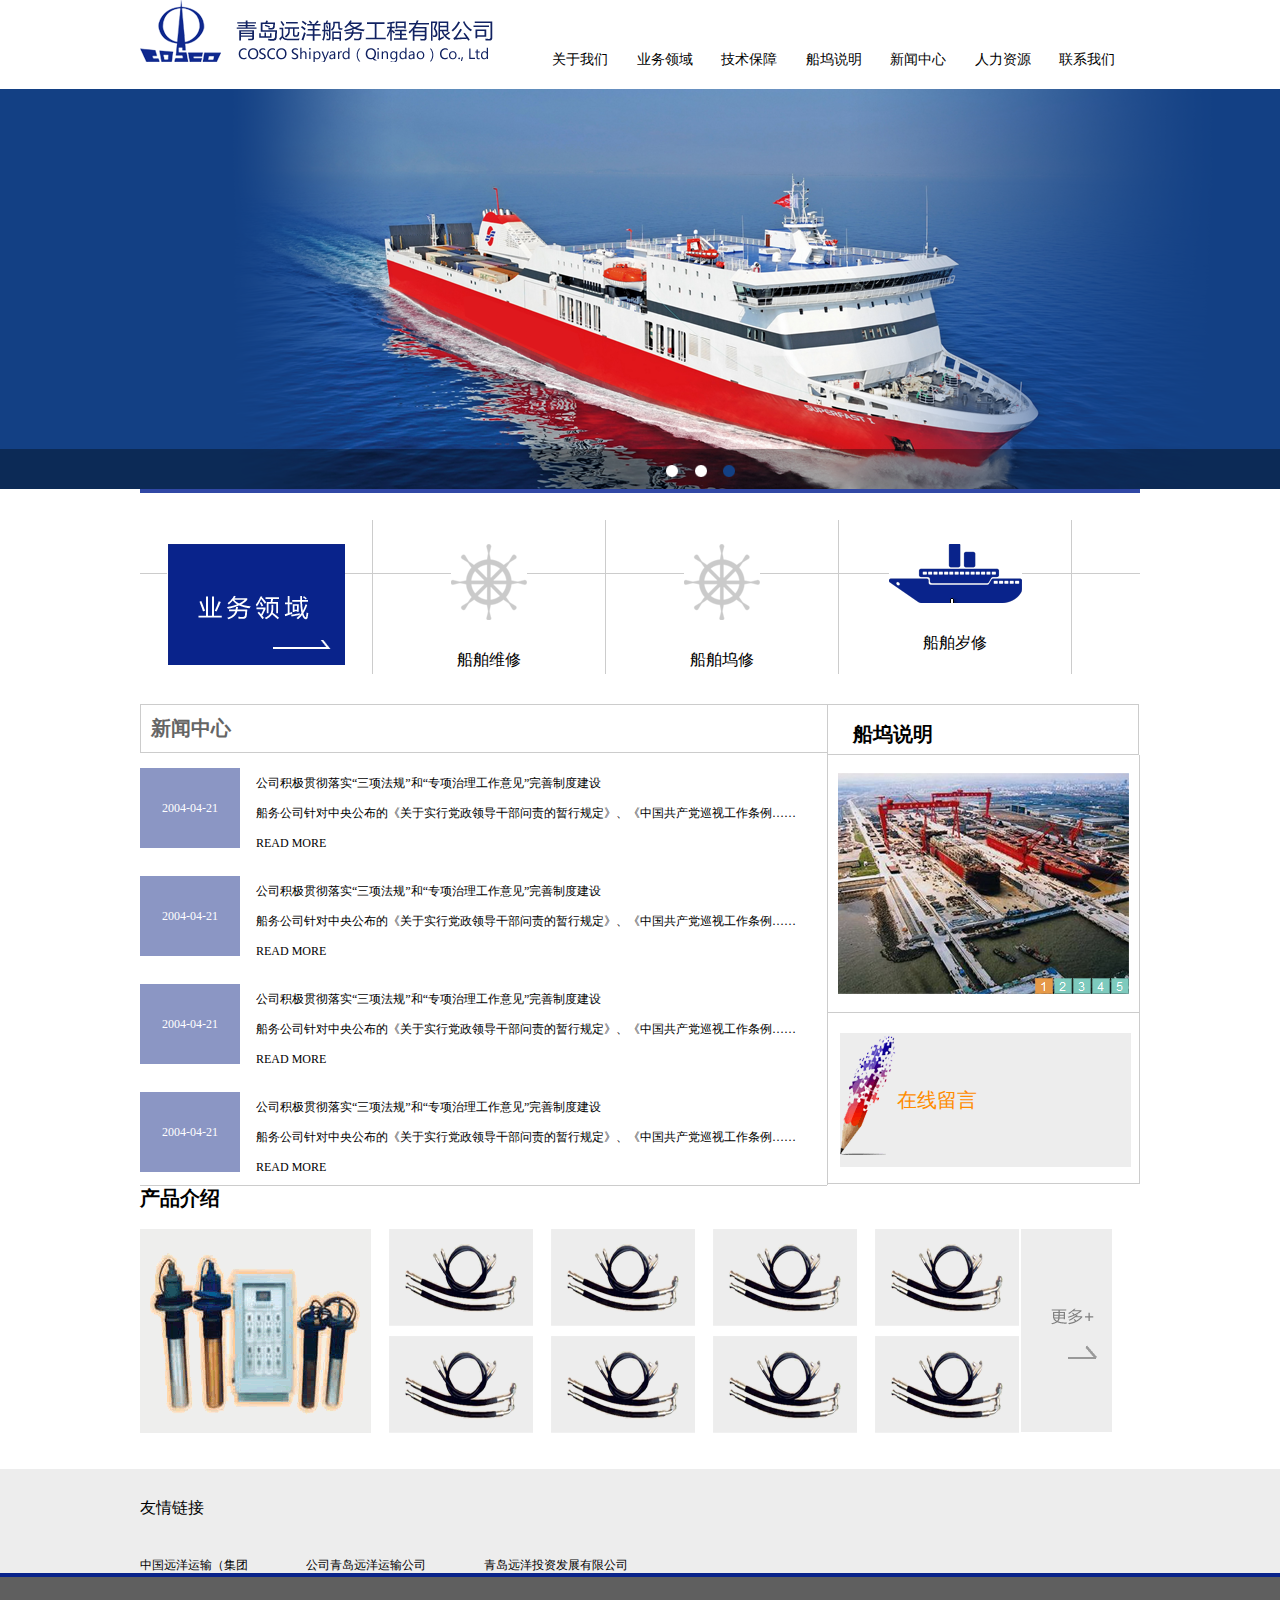
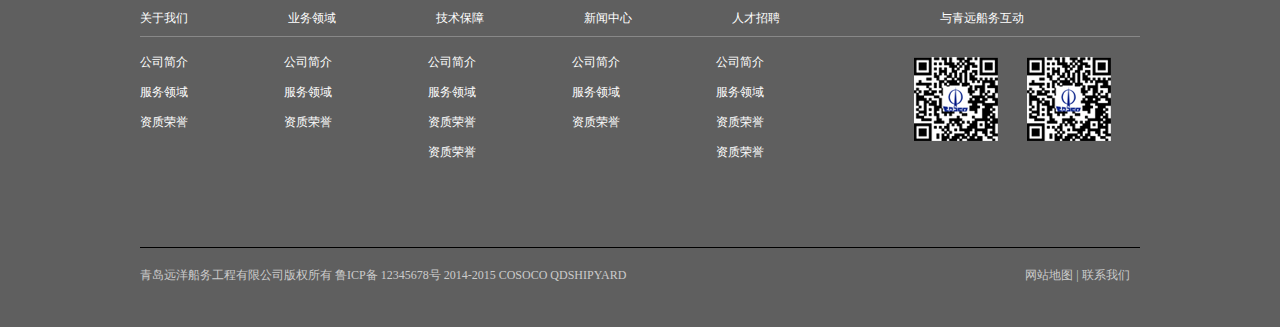
<file: index.html>
<!DOCTYPE html>
<html lang="en">
    <head>
        <meta charset="utf-8">
    </head>
    <link rel="stylesheet" href="css/gonggong.css">
    <link rel="stylesheet" href="css/style.css">
    <link rel="stylesheet" href="css/jsbz.css">
        <link rel="stylesheet" href="css/lxwm.css">
        <link rel="stylesheet" href="css/css.css">
        <link rel="stylesheet" type="text/css" href="css/rlzy.css">
    <body>                                
    	<div class="header clearfix gwidth">
    		<h1 class="fl"><a href=""><img src="imges/logo.png" alt=""></a></h1>
    		<p class="fr">
    			<a href="guanyu.html">关于我们 </a>
                <a href="xw.html">业务领域 </a>
                <a href="jsbz.html">技术保障 </a>
                <a href="chuanbo.html" >船坞说明 </a>
                <a href="xinwenzhongxin.html">新闻中心 </a>
                <a href="rlzy.html">人力资源 </a>
                <a href="lxwm.html">联系我们 </a>
    		</p>
    		
    	</div>
    	<div class="banner">
    		<img src="imges/banner.png" alt="">
    	</div>
    	<div class="connet gwidth">
    		<div class="top">
    			<ul class="clearfix">
    				<li class="fl"> <img src="imges/imga.gif"  alt=""></li>
    				<li class="fl"> <img src="imges/chuanbo.png" alt=""><p>船舶维修</p></li>
    				<li class="fl"> <img src="imges/chuanbo.png" alt=""><p>船舶坞修</p> </li>
    				<li class="fl"> <img src="imges/chuan.png" alt=""><p>船舶岁修</p></li>
    			</ul>
    		</div>
    		<div class="center clearfix">
    			<div class="left clearfix">
    			  <div class="lt clearfix">
    				<h4><a href="#">新闻中心</a></h4>
    				<p>更多</p>
    				</div>
    				<ul class="clearfix">
    					<li class="clearfix">
    						<span>2004-04-21</span>
    						<p><a href="#">公司积极贯彻落实“三项法规”和“专项治理工作意见”完善制度建设</a></p>
    						<p><a href="#">船务公司针对中央公布的《关于实行党政领导干部问责的暂行规定》、《中国共产党巡视工作条例……
</a></p>
    						<p><a href="#">READ MORE</a></p>
    					</li>
    					<li  class="clearfix">
    						<span>2004-04-21</span>
    						<p><a href="#">公司积极贯彻落实“三项法规”和“专项治理工作意见”完善制度建设</a></p>
    						<p><a href="#">船务公司针对中央公布的《关于实行党政领导干部问责的暂行规定》、《中国共产党巡视工作条例……
</a></p>
    						<p><a href="#">READ MORE</a></p>
    					</li>
    					<li  class="clearfix">
    						<span>2004-04-21</span>
    						<p><a href="#">公司积极贯彻落实“三项法规”和“专项治理工作意见”完善制度建设</a></p>
    						<p><a href="#">船务公司针对中央公布的《关于实行党政领导干部问责的暂行规定》、《中国共产党巡视工作条例……
</a></p>
    						<p><a href="#">READ MORE</a></p>
    					</li>
    					<li  class="clearfix l2">
    						<span>2004-04-21</span>
    						<p><a href="#">公司积极贯彻落实“三项法规”和“专项治理工作意见”完善制度建设</a></p>
    						<p><a href="#">船务公司针对中央公布的《关于实行党政领导干部问责的暂行规定》、《中国共产党巡视工作条例……
</a></p>
    						<p><a href="#">READ MORE</a></p>
    					</li>
    				</ul>
    			</div>
    			<div class="right1">
    				<h6>船坞说明</h6>
    				<p class="p1"><img src="imges/img.png" alt=""></p>
    				<div class="r1">
    					<div class="rr clearfix">
    					<p class="p3">在线留言</p>
    					<img src="imges/imgba.gif"alt="">
    					<p class="p2">Feedback</p>
    				</div>
    				</div>
    				
    			</div>
    		<div class="bottom clearfix">
    			<h5>产品介绍</h5>
    			<div class="img clearfix">
    				<img src="imges/img52.gif" alt="" class="aaa">
    				<div class="div clearfix">
    				<img src="imges/img3.png" class="bbb">
    				<img src="imges/img3.png" class="bbb">
    				<img src="imges/img3.png" class="bbb">
    				<img src="imges/img3.png" class="bbb">
    				<img src="imges/img3.png" class="bbb">
    				<img src="imges/img3.png" class="bbb">
    				<img src="imges/img3.png" class="bbb">
    				<img src="imges/img3.png" class="bbb">
    				</div>
    				<img src="imges/img4.gif"  alt="" class="a2">

    			</div>
    		</div>
    	</div>
    	</div>
    	<div class="cotb">
			<div class="cotb1 gwidth">
				<p><a href="#">友情链接</a></p>
			<span>中国远洋运输（集团</span>
				<span>公司青岛远洋运输公司</span>                  
				<span>青岛远洋投资发展有限公司</span>
			</div>
				
			</div>
    	<div class="footer ">
    		<div class="gwidth">
		<div class="nav1">
		<a href="#">关于我们</a>
		<a href="#">业务领域</a>
		<a href="#">技术保障</a>
		<a href="#">新闻中心</a>
		<a href="#">人才招聘</a>
		<a href="#">　　　　　与青远船务互动</a>

</div>
		<div class="bottom">
		<ul>
			<li>公司简介</li>
			<li>服务领域</li>
			<li>资质荣誉</li>
		</ul>
		<ul>
			<li>公司简介</li>
			<li>服务领域</li>
			<li>资质荣誉</li>
		</ul>
		<ul>
			<li>公司简介</li>
			<li>服务领域</li>
			<li>资质荣誉</li>
			<li>资质荣誉</li>

		</ul>
		<ul>
			<li>公司简介</li>
			<li>服务领域</li>
			<li>资质荣誉</li>
		</ul>
				<ul class="list">
					<li>公司简介</li>
					<li>服务领域</li>
					<li>资质荣誉</li>
					<li>资质荣誉</li>
		</ul>
		<img src="imges/erweima.png" alt="">
		<img src="imges/erweima.png" alt="">

</div>
		<h5>青岛远洋船务工程有限公司版权所有    鲁ICP备 12345678号    2014-2015 COSOCO QDSHIPYARD    　　　　　　　　　　　　　　　　　　　　　　　　　　　　　　　　　网站地图  |  联系我们</h5>
	</div>



    	</div>
    </body>
</html>
</file>
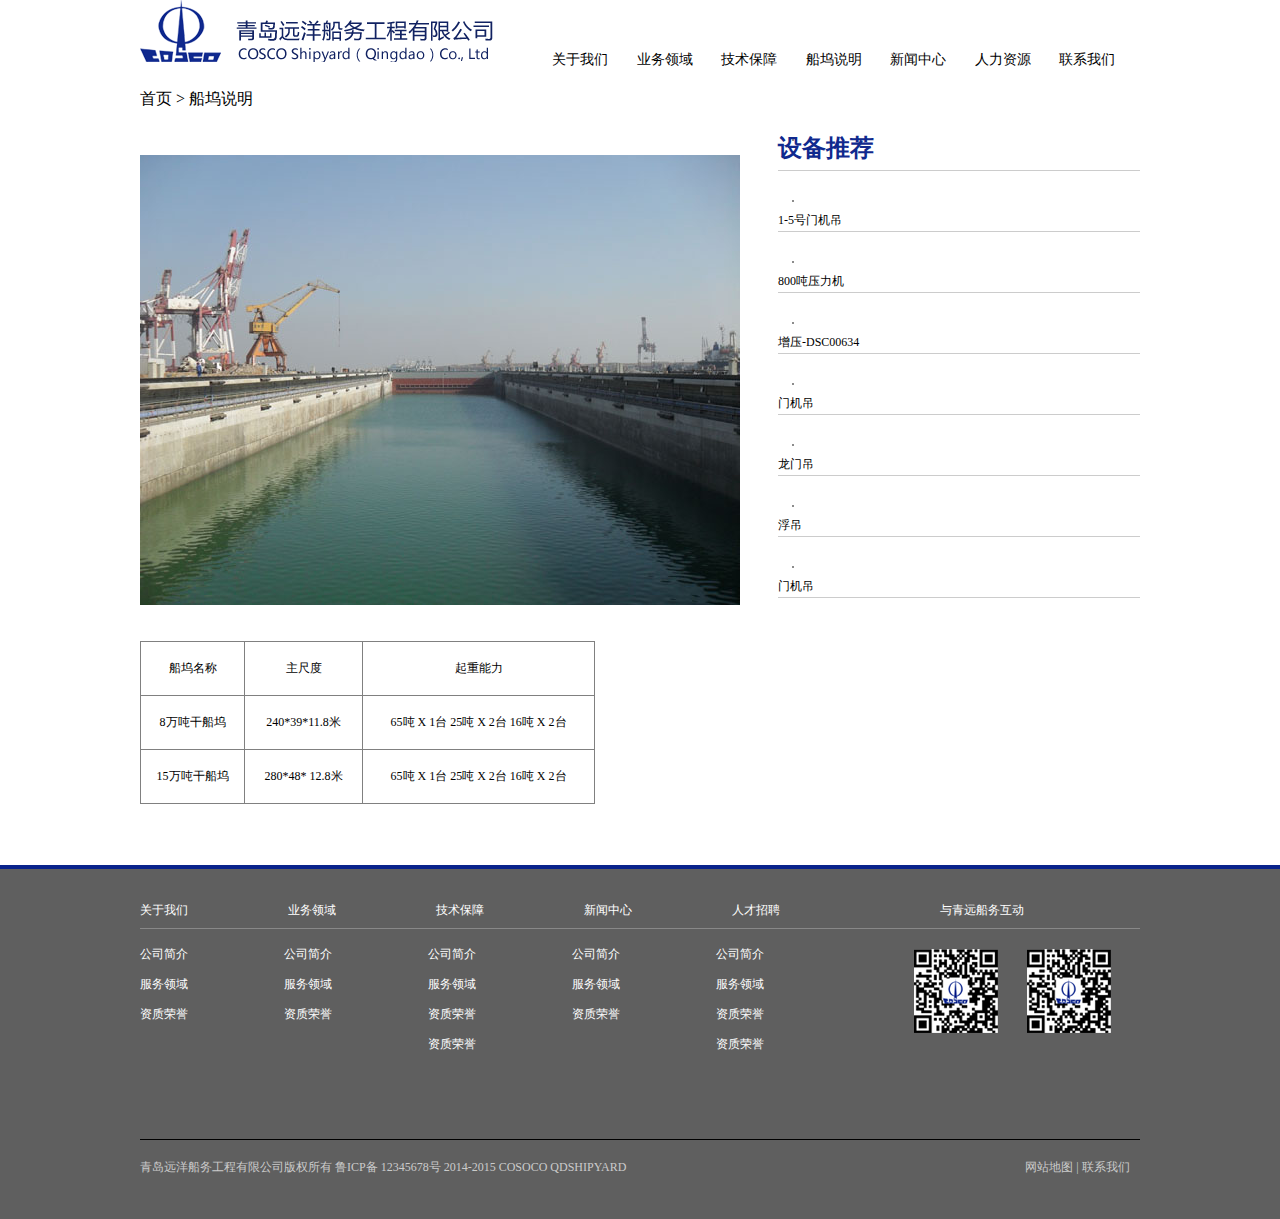
<file: chuanbo.html>
<!DOCTYPE html>
<html lang="en">
    <head>
        <meta charset="utf-8">
        <link rel="stylesheet" href="css/gonggong.css">
        <link rel="stylesheet" href="css/style2.css">
        <link rel="stylesheet" href="css/jsbz.css">
        <link rel="stylesheet" href="css/lxwm.css">
        <link rel="stylesheet" href="css/css.css">
        <link rel="stylesheet" type="text/css" href="css/rlzy.css">
    </head>
    <body>
    <div class="header clearfix gwidth">
    		<h1 class="fl"><a href=""><img src="imges/logo.png" alt=""></a></h1>
    		<p class="fr">
    			<a href="guanyu.html">关于我们 </a>
    		    <a href="xw.html">业务领域 </a>
    		    <a href="jsbz.html">技术保障 </a>
    			<a href="#" charset="a1">船坞说明 </a>
    			<a href="xinwenzhongxin.html">新闻中心 </a>
    			<a href="rlzy.html">人力资源 </a>
    			<a href="lxwm.html">联系我们 </a>
    		</p>
    	</div>
    		<div class="dqx gwidth">
    			首页 &gt 船坞说明
    		</div>
    		<div class="connet gwidth clearfix">
    			<div class="left">
    				<img src="imges/imgb.png"alt="">
    				<table width="455px" border="1px solid #ccc;" cellspacing="0">
  <tr>
    <td width="138" height="53" align="center" valign="middle"> 船坞名称 </td>
    <td width="138" align="center" valign="middle">主尺度 </td>
    <td width="315" align="center">起重能力</td>
  </tr>
  <tr>
    <td width="138" height="53" align="center" valign="middle">8万吨干船坞 </td>
    <td width="138" height="53" align="center" valign="middle"> 240*39*11.8米</td>
    <td width="138" height="53" align="center">65吨 X 1台    25吨 X 2台    16吨 X 2台</td>
  </tr>
  <tr>
    <td width="138" height="53" align="center">15万吨干船坞 </td>
    <td width="138" height="53" align="center"> 280*48* 12.8米</td>
    <td width="138" height="53" align="center">65吨 X 1台    25吨 X 2台    16吨 X 2台</td>
  </tr>
</table>
    			</div>
                <div class="right ">
                    <ul>
                    <li><h3>设备推荐</h3></li>
                        <li><span>1-5号门机吊</span></li>
                        <li><span>800吨压力机</span></li>
                        <li><span>增压-DSC00634</span></li>
                        <li><span>门机吊</span></li>
                        <li><span>龙门吊</span></li>
                        <li><span>浮吊</span></li>
                        <li><span>门机吊</span></li>
                    </ul>
                </div>
    		</div>
            <div class="footer ">
            <div class="gwidth">
        <div class="nav1">
        <a href="#">关于我们</a>
        <a href="#">业务领域</a>
        <a href="#">技术保障</a>
        <a href="#">新闻中心</a>
        <a href="#">人才招聘</a>
        <a href="#">　　　　　与青远船务互动</a>

</div>
        <div class="bottom">
        <ul>
            <li>公司简介</li>
            <li>服务领域</li>
            <li>资质荣誉</li>
        </ul>
        <ul>
            <li>公司简介</li>
            <li>服务领域</li>
            <li>资质荣誉</li>
        </ul>
        <ul>
            <li>公司简介</li>
            <li>服务领域</li>
            <li>资质荣誉</li>
            <li>资质荣誉</li>

        </ul>
        <ul>
            <li>公司简介</li>
            <li>服务领域</li>
            <li>资质荣誉</li>
        </ul>
                <ul class="list">
                    <li>公司简介</li>
                    <li>服务领域</li>
                    <li>资质荣誉</li>
                    <li>资质荣誉</li>
        </ul>
        <img src="imges/erweima.png" alt="">
        <img src="imges/erweima.png" alt="">

</div>
        <h5>青岛远洋船务工程有限公司版权所有    鲁ICP备 12345678号    2014-2015 COSOCO QDSHIPYARD    　　　　　　　　　　　　　　　　　　　　　　　　　　　　　　　　　网站地图  |  联系我们</h5>
    </div>



        </div>
    </body>
</html>
</file>
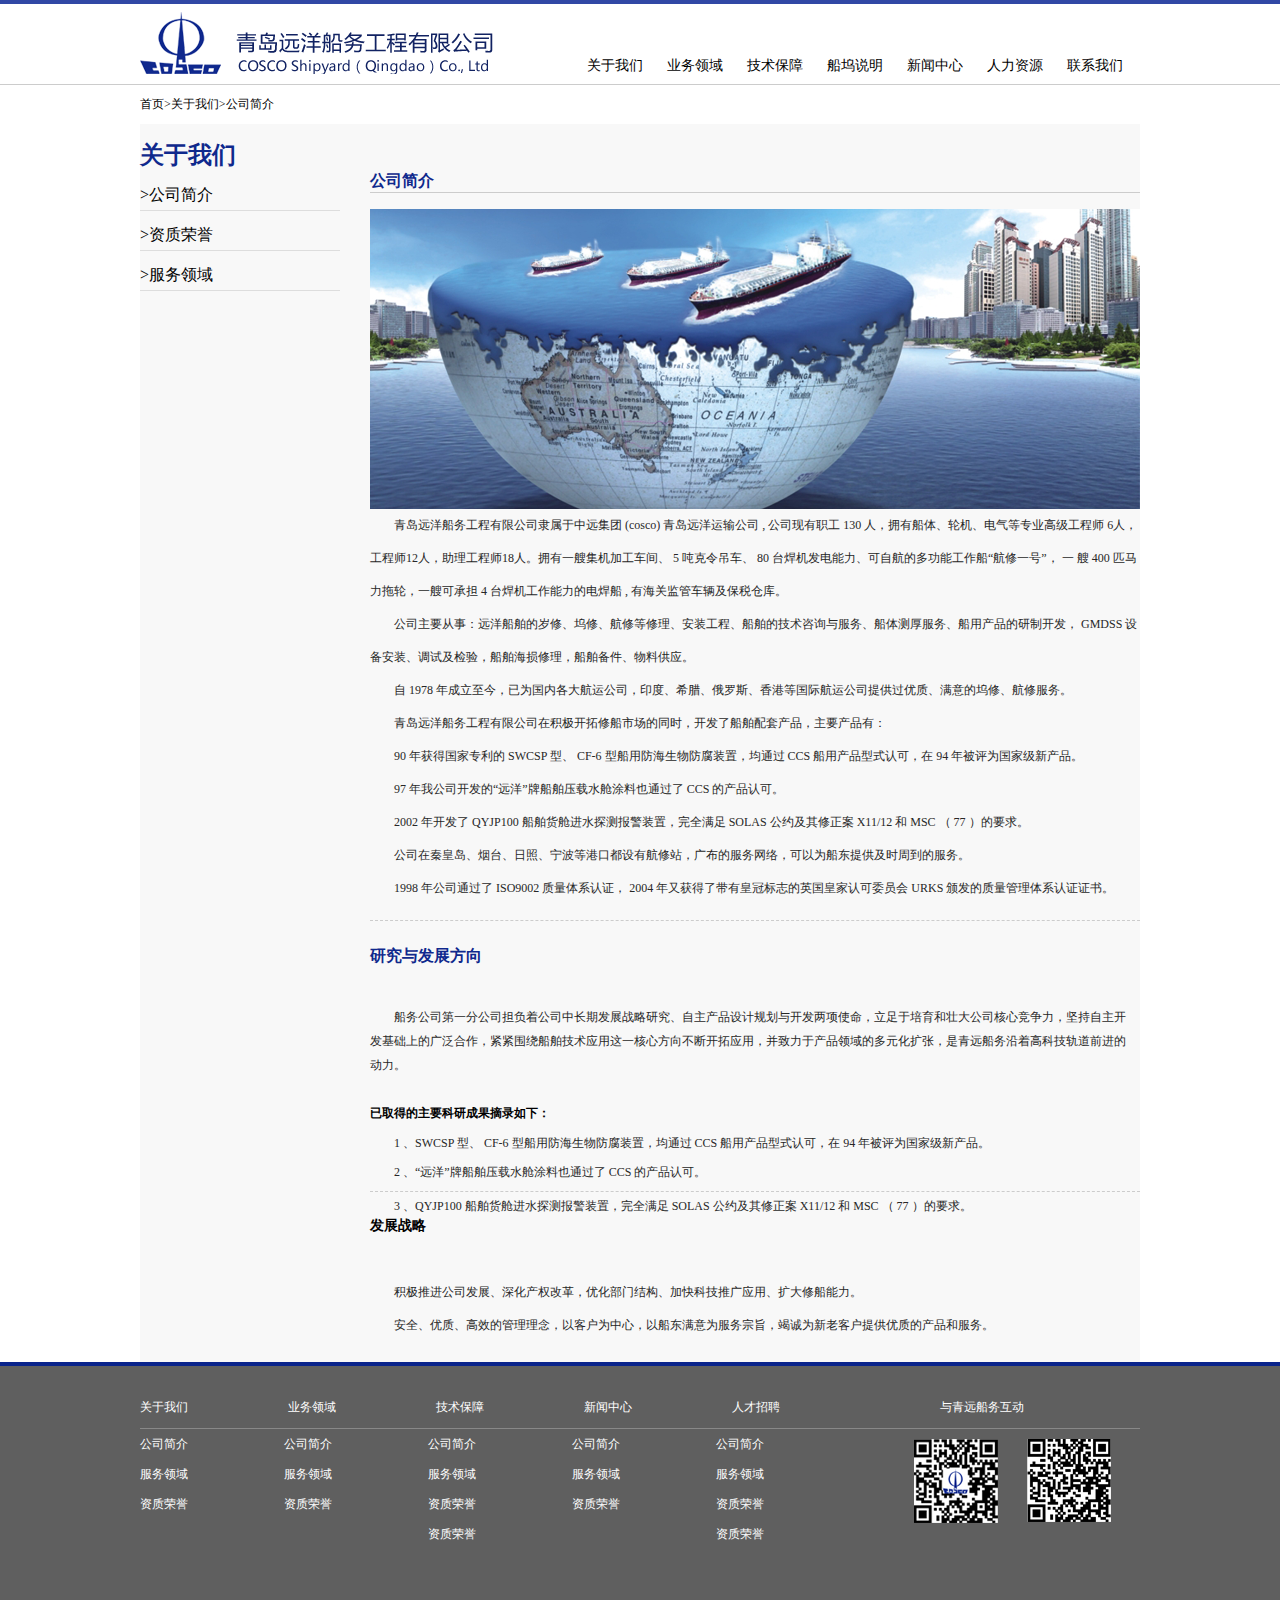
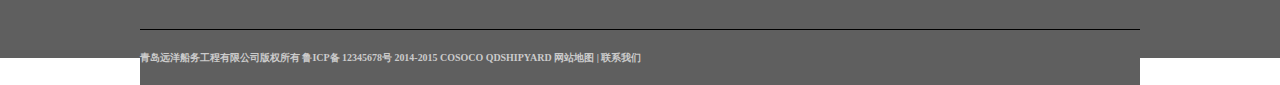
<file: guanyu.html>
<!DOCTYPE html>
<html lang="en">
<head>
<meta charset="UTF-8">
<title>远洋航务</title>
<link rel="stylesheet" type="text/css" href="css/style1.css">
<link rel="stylesheet" type="text/css" href="css/gongong.css">
</head>

<body>
<!--头部-->
<div class="header clearfix">
  <div class="head gWidth clearfix">
    <h1> <a href="#"><img src="imges/logo.png" alt="远洋航务"></a> </h1>
    <ul>
      <li><a href="guanyu.html"><span>关于我们</span></a></li>
      <li><a href="xw.html"><span>业务领域</span></a></li>
      <li><a href="jsbz.html"><span>技术保障</span></a></li>
      <li><a href="chuanbo.html"><span>船坞说明</span></a></li>
      <li><a href="xinwenzhongxin.html"><span>新闻中心</span></a></li>
      <li><a href="rlzy.html"><span>人力资源</span></a></li>
      <li><a href="lxwm.html"><span>联系我们</span></a></li>
    </ul>
  </div>
</div>
<div class="act gWidth">
  <p>首页&gt;关于我们&gt;公司简介</p>
</div>
<div class="content gWidth clearfix">
  <div class="cnt_left">
    <h6><a href="">关于我们</a></h6>
    <ul>
      <li><a href=""><span>&gt;公司简介</span></a></li>
      <li><a href=""><span>&gt;资质荣誉</span></a></li>
      <li><a href=""><span>&gt;服务领域</span></a></li>
    </ul>
  </div>
  <div class="cnt_right">
    <h5><span>公司简介</span></h5>
    <img src="imges/imgA1.png" alt="">
    <p>青岛远洋船务工程有限公司隶属于中远集团 (cosco) 青岛远洋运输公司 , 公司现有职工 130 人，拥有船体、轮机、电气等专业高级工程师
      6人，工程师12人，助理工程师18人。拥有一艘集机加工车间、 5 吨克令吊车、 80 台焊机发电能力、可自航的多功能工作船“航修一号”， 一
      艘 400 匹马力拖轮，一艘可承担 4 台焊机工作能力的电焊船 , 有海关监管车辆及保税仓库。</p>
    <p>公司主要从事：远洋船舶的岁修、坞修、航修等修理、安装工程、船舶的技术咨询与服务、船体测厚服务、船用产品的研制开发， GMDSS
      设备安装、调试及检验，船舶海损修理，船舶备件、物料供应。 </p>
    <p>自 1978 年成立至今，已为国内各大航运公司，印度、希腊、俄罗斯、香港等国际航运公司提供过优质、满意的坞修、航修服务。</p>
    <p>青岛远洋船务工程有限公司在积极开拓修船市场的同时，开发了船舶配套产品，主要产品有：</p>
    <p>90 年获得国家专利的 SWCSP 型、 CF-6 型船用防海生物防腐装置，均通过 CCS 船用产品型式认可，在 94 年被评为国家级新产品。</p>
    <p>97 年我公司开发的“远洋”牌船舶压载水舱涂料也通过了 CCS 的产品认可。</p>
    <p> 2002 年开发了 QYJP100 船舶货舱进水探测报警装置，完全满足 SOLAS 公约及其修正案 X11/12 和 MSC （ 77 ）的要求。</p>
    <p>公司在秦皇岛、烟台、日照、宁波等港口都设有航修站，广布的服务网络，可以为船东提供及时周到的服务。</p>
    <p>1998 年公司通过了 ISO9002 质量体系认证， 2004 年又获得了带有皇冠标志的英国皇家认可委员会 URKS 颁发的质量管理体系认证证书。 </p>
    <div class="border1">
      <h6><span>研究与发展方向</span></h6>
      <p> 船务公司第一分公司担负着公司中长期发展战略研究、自主产品设计规划与开发两项使命，立足于培育和壮大公司核心竞争力，坚持自主开
        发基础上的广泛合作，紧紧围绕船舶技术应用这一核心方向不断开拓应用，并致力于产品领域的多元化扩张，是青远船务沿着高科技轨道前进的
        动力。</p>
      <em>已取得的主要科研成果摘录如下： </em>
      <p>1 、SWCSP 型、 CF-6 型船用防海生物防腐装置，均通过 CCS 船用产品型式认可，在 94 年被评为国家级新产品。</p>
      <p class="line32">2 、“远洋”牌船舶压载水舱涂料也通过了 CCS 的产品认可。</p>
      <p class="line32">3 、QYJP100 船舶货舱进水探测报警装置，完全满足 SOLAS 公约及其修正案 X11/12 和 MSC （ 77 ）的要求。 </p>
    </div>
    <div class="bottom">
      <h6>发展战略</h6>
      <p class="line34">积极推进公司发展、深化产权改革，优化部门结构、加快科技推广应用、扩大修船能力。</p>
      <p class="line34">安全、优质、高效的管理理念，以客户为中心，以船东满意为服务宗旨，竭诚为新老客户提供优质的产品和服务。</p>
    </div>
  </div>
</div>
</div>

<!--底部-->
<div class="foooter">
<div class="footer gWidth">
<div class="foot"> <a href="#">关于我们</a> <a href="#">业务领域</a> <a href="#">技术保障</a> <a href="#">新闻中心</a> <a href="#">人才招聘</a> <a href="#">　　　　　与青远船务互动</a> </div>
<div class="bottom">
  <ul>
    <li>公司简介</li>
    <li>服务领域</li>
    <li>资质荣誉</li>
  </ul>
  <ul>
    <li>公司简介</li>
    <li>服务领域</li>
    <li>资质荣誉</li>
  </ul>
  <ul>
    <li>公司简介</li>
    <li>服务领域</li>
    <li>资质荣誉</li>
    <li>资质荣誉</li>
  </ul>
  <ul>
    <li>公司简介</li>
    <li>服务领域</li>
    <li>资质荣誉</li>
  </ul>
  <ul class="list">
    <li>公司简介</li>
    <li>服务领域</li>
    <li>资质荣誉</li>
    <li>资质荣誉</li>
  </ul>
  <img src="imges/erwei.png" alt=""> <img src="imges/erwei1.png" alt="">

</div>
<div class="dib"><h5 class="gWidth">青岛远洋船务工程有限公司版权所有    鲁ICP备 12345678号    2014-2015 COSOCO QDSHIPYARD   网站地图  |  联系我们</h5></div>
</body>
</html>
</file>
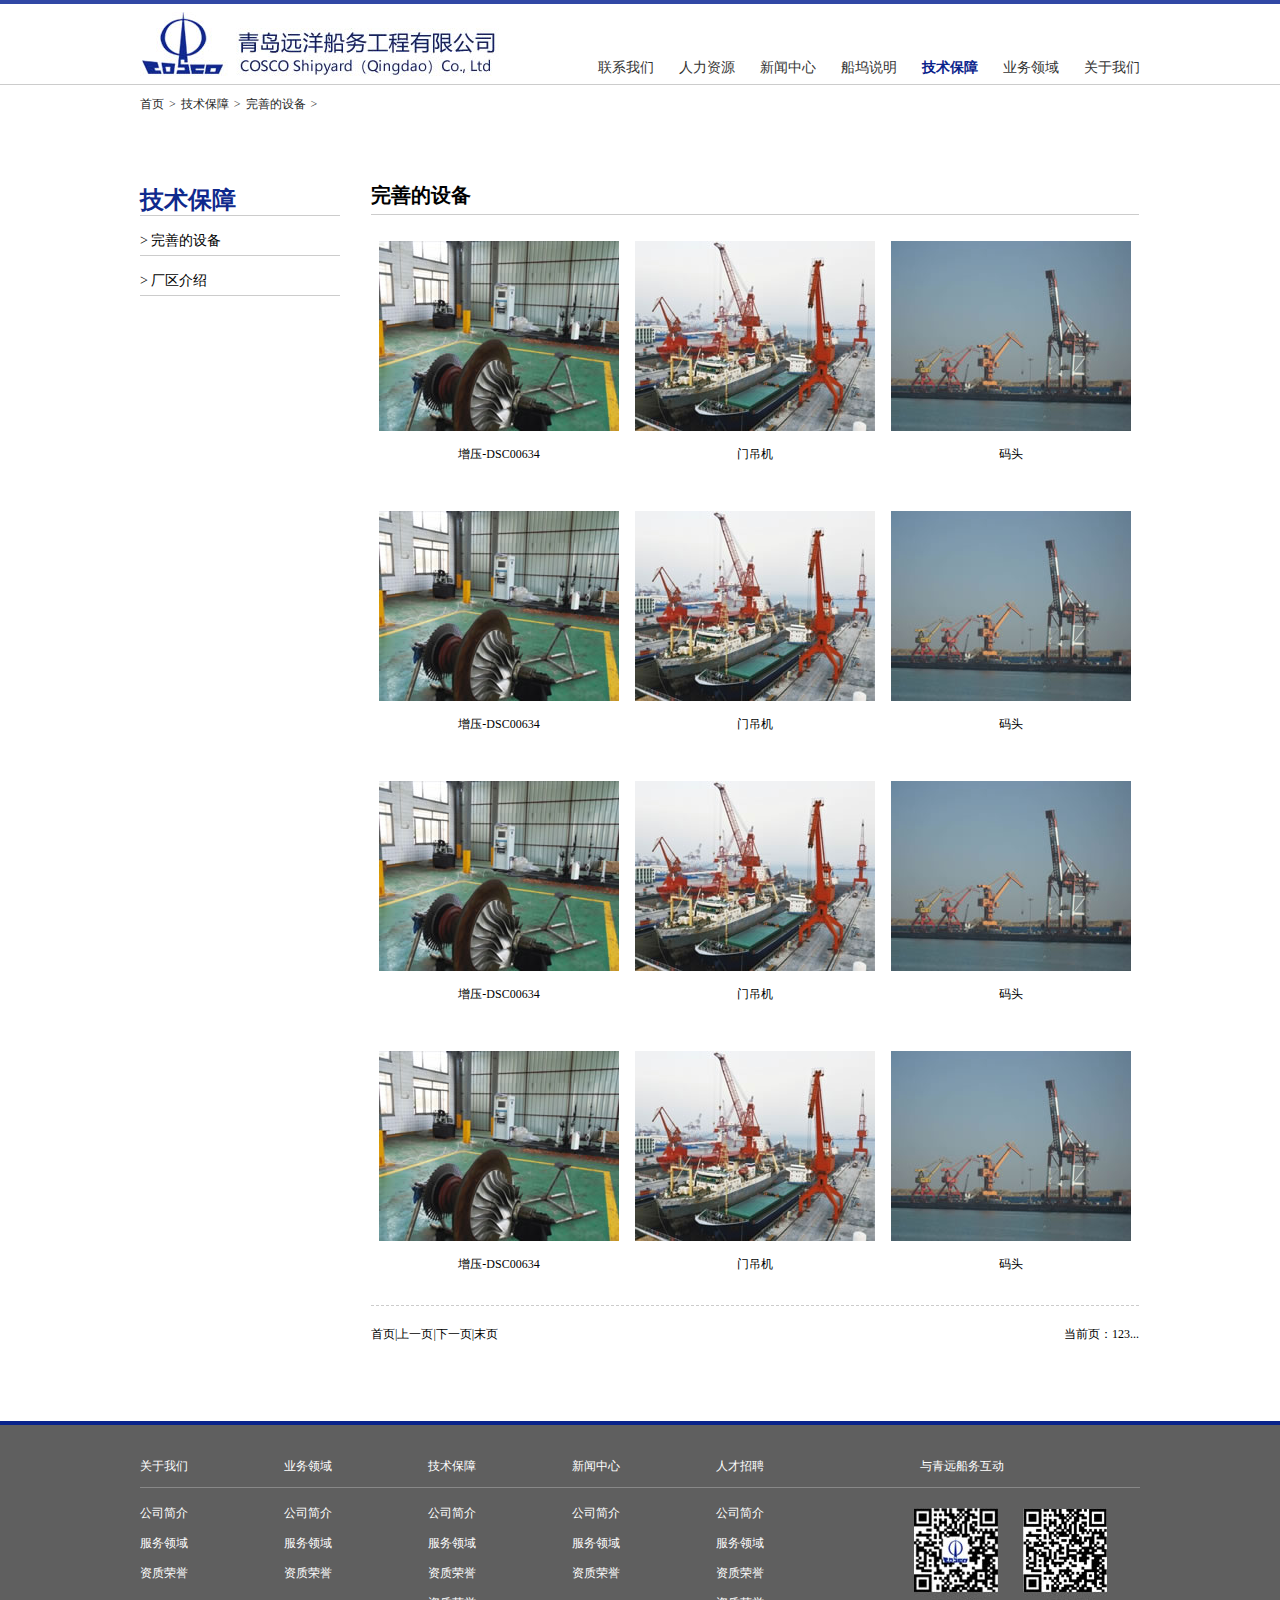
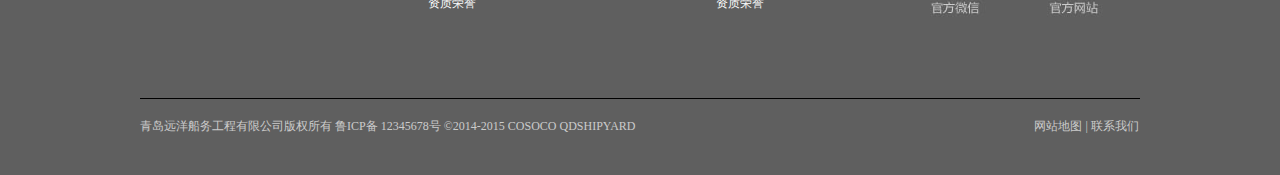
<file: jsbz.html>
<!DOCTYPE html>
<html lang="en">
<head>
	<meta charset="UTF-8">
	<title>技术保障</title>
	<link rel="stylesheet" type="text/css" href="css/css.css">
	<link rel="stylesheet" type="text/css" href="css/jsbz.css">
</head>
<body>

	<!--top-->
	<div class="top">

		<div class="gWidth">
		<img src="imges/logo.jpg" alt="">
		<a href="#">关于我们 </a>
    		    <a href="xw.html">业务领域 </a>
    		    <a href="jsbz.html" class="lan">技术保障 </a>
    			<a href="chuanbo.html">船坞说明 </a>
    			<a href="xinwenzhongxin.html">新闻中心 </a>
    			<a href="rlzy.html">人力资源 </a>
    			<a href="lxwm.html" >联系我们 </a>
		</div>
	</div>
	<div class="middle1 gWidth">
	<a href="index.html">首页</a><span>&gt;</span>
	<a href="#">技术保障</a><span>&gt;</span>
	<a href="#">完善的设备</a><span>&gt;</span>
	</div>
<!--内容-->
	<div class="neirong">
		<div class="gWidth">
			<div class="left">
				<ul>
					<li><h4>技术保障</h4></li>
					<li>&gt; 完善的设备</li>
					<li>&gt; 厂区介绍</li>
				</ul>
			</div>



			<div class="right">
				<h4>完善的设备</h4>
				<ul>
					<li>
						<img src="imges/jsbz1.jpg" alt="">
						<p>增压-DSC00634</p>
					</li>
					<li>
						<img src="imges/jsbz2.jpg" alt="">
						<p>门吊机</p></li>
						<li>
						<img src="imges/jsbz3.jpg" alt="">
						<p>码头</p>
					</li>
						<li>
						<img src="imges/jsbz1.jpg" alt="">
						<p>增压-DSC00634</p>
					</li>
					<li>
						<img src="imges/jsbz2.jpg" alt="">
						<p>门吊机</p></li>
						<li>
						<img src="imges/jsbz3.jpg" alt="">
						<p>码头</p>
					</li>	
		<li>
						<img src="imges/jsbz1.jpg" alt="">
						<p>增压-DSC00634</p>
					</li>
					<li>
						<img src="imges/jsbz2.jpg" alt="">
						<p>门吊机</p></li>
						<li>
						<img src="imges/jsbz3.jpg" alt="">
						<p>码头</p>
					</li>
		<li>
						<img src="imges/jsbz1.jpg" alt="">
						<p>增压-DSC00634</p>
					</li>
					<li>
						<img src="imges/jsbz2.jpg" alt="">
						<p>门吊机</p></li>
						<li>
						<img src="imges/jsbz3.jpg" alt="">
						<p>码头</p>
					</li>




				</ul>
				<div class="fenye">
			<a href="#"> 首页 </a><span>| </span>
			<a href="#"> 上一页 </a><span>| </span>
			<a href="#"> 下一页 </a><span>| </span>
			<a href="#"> 末页 </a>
			<p>当前页：123...</p>
</div>
			</div>



		</div>

	</div>

<div class="footer">
	<div class="gWidth">
		<div class="nav1">
		<a href="#">关于我们</a>
		<a href="#">业务领域</a>
		<a href="#">技术保障</a>
		<a href="#">新闻中心</a>
		<a href="#">人才招聘</a>
		<a href="#">　　　　　与青远船务互动</a>

</div>
		<div class="bottom">
		<ul>
			<li>公司简介</li>
			<li>服务领域</li>
			<li>资质荣誉</li>
		</ul>
		<ul>
			<li>公司简介</li>
			<li>服务领域</li>
			<li>资质荣誉</li>
		</ul>
		<ul>
			<li>公司简介</li>
			<li>服务领域</li>
			<li>资质荣誉</li>
			<li>资质荣誉</li>

		</ul>
		<ul>
			<li>公司简介</li>
			<li>服务领域</li>
			<li>资质荣誉</li>
		</ul>
				<ul class="list">
			<li>公司简介</li>
			<li>服务领域</li>
			<li>资质荣誉</li>
			<li>资质荣誉</li>

		</ul>
		<img src="imges/erweima.jpg" alt="">
		<img src="imges/erweima1.jpg" alt="">

</div>
		<h5>青岛远洋船务工程有限公司版权所有    鲁ICP备 12345678号    ©2014-2015 COSOCO QDSHIPYARD    　　　　　　　　　　　　　　　　　　　　　　　　　　　　　　　　　网站地图  |  联系我们</h5>
	</div>



</div>
	
</body>
</html>
</file>
<file: css/gonggong.css>
/* 
* @Author: DELL
* @Date:   2018-03-27 15:02:50
* @Last Modified by:   DELL
* @Last Modified time: 2018-03-28 20:39:40
*/
@charset "utf-8";
body,ul,ol,h1,h2,h3,h4,h5,h6,p,input,select,textarea,dl,dd{margin: 0;padding: 0;}
ul,ol{list-style: none;}
table { 
 border-collapse:collapse; 
 border-spacing:0; 
} 
th,td { 
 padding: 0; 
}
input,select,textarea{background-color: transparent; border: none; outline: none;}
textarea{resize: none;}
img{border: none; vertical-align: top;}
a{text-decoration: none;}

.clearfix:after,.clearfix:before{content: "";display: table;}
.clearfix:after{clear: both;}
.clearfix{*zoom:1;}
.gwidth{

	width:1000px;
	margin-left: auto;
	margin-right: auto;
}
.left img{

	margin-top: 45px;
}
</file>
<file: css/style.css>
/* 
* @Author: DELL
* @Date:   2018-03-28 10:32:55
* @Last Modified by:   DELL
* @Last Modified time: 2018-03-28 16:34:42
*/
@charset"utf-8"
.fl{

	float: left;
}
.fr{

	float: right;
}
.header p a{

	color:#000;
	font-size: 14px;
	margin-right: 25px;
}
.header p{
		margin-top: 50px;
}
.header h1{

	float: left;
}
.header{

	margin-bottom: 20px;
}
.top ul{

	margin-top: 27px;
}
.top li{

	width: 232px;
	height: 154px;
	border-right: 1px solid #ccc;
	float: left;
	text-align: center;
}
.top img{

	margin-top: 24px;
}
.top p{

	margin-top: 30px;
}
.connet .center .left{

		width: 687px;
		height: 481px;
		border-right: 1px solid #ccc;
		margin-top: 30px;
		float: left;
}
.left .lt{

	height: 47px;
	border: 1px solid #ccc;
	line-height: 47px;
	border-right: 0;
	margin-bottom: 15px;
}
.left .lt h4{

	float: left;
}
.left .lt h4 a{

	font-size: 20px;
	color: #656565;
	margin-left: 10px;
}
.left .lt p{

	float: right;
	color:#09238B;
	margin-right: 10px; 
}
.left ul li span{

	display: inline-block;
	width: 100px;
	height: 80px;
	line-height: 80px;
	background: #8B96C4;
	text-align: center;
	color: #fff;
	float: left;

  margin-right: 16px;
}
.left ul li{
	width: 658px;
	height: 80px;
	margin-bottom: 28px;
}
.left ul{

	height:417px;
	border-bottom: 1px solid #ccc;
}
.left ul .l2{

	margin-bottom: -10px;
}
.left ul li p{
line-height:30px;
font-size: 12px;
}
.left ul li p a{

	color: #000;
}
.right1{

	float: left;
	width: 311px;
	margin-top: 30px;
}
.right1 h6{

	width: 285px;
	height: 17px;
	border:1px solid #ccc;
	border-left: 0;
	font-size: 20px;
	padding: 16px 0;
	padding-left: 25px;
}
.right1 .p1{

		width: 311px;
		height: 221px;
		border:1px solid #ccc;
		text-align: center;
		border-left: 0;
		padding: 18px 0;
		border-top: 0;
}
.rr{

	width: 291px;
	height: 134px;
	background-color: #EDEDED;
	margin-left: 12px;
}
.rr .p3{

	text-align: center;
	line-height: 134px;
	display: inline-block;
	font-size: 20px;
	color:#FF8C00;
}
.rr img{

	float: left;
}
.rr .p2{

	float: right;
	margin-top: 88px;
	color: #7B88BC;
}
.r1{
	width: 311px;
	height: 150px;
	border:1px solid #ccc;
	border-left: 0;
	border-top: 0;
	padding-top: 20px;
}
.bottom h5{

	margin-bottom: 17px;
	margin-top: 32px;
	font-size: 20px;
	width: 93px;
}
.bottom .img{

	width: 990px;
	height: 240px;
}

.bottom img{
    margin-right: 18px;
}
.bottom .div{

	width: 656px;
	margin-right: -34px;
}
.div img{
	float: left;
	margin-bottom: 10px;
}
.div{
	float:left;
}
.img{
	width: 1000px;
}
.img .a2{
	float: right;
}
.img .aaa{
	float: left;
}
.cotb{

	height: 104px;
	width: 100%;
	background: #EDEDED;
}



















.footer{

	border-top: 4px solid #09238B;
	height: 350px;
	background-color: #5F5F5F;
}
.footer .nav1{

	border-bottom: 1px solid #888888;
	margin-bottom: 10px;

}
.footer .bottom{
	height: 200px;

}

.footer a{
	font-size: 12px;
	color: #FFFFFF;
	margin-right: 96px;
	margin-top: 20px;
	line-height: 42px;
	display: inline-block;

}
.footer ul{
	font-size: 12px;
	color: #FFFFFF;
	line-height: 30px;
	float: left;
	margin-right: 96px;
}
.footer .list{
	margin-right:150px;
}
.footer .bottom img{
	margin-right: 25px;
	margin-top: 10px;
}
.footer h5{
	font-size: 12px;
	font-weight: normal;
	color: #CBCBCB;
	border-top: 1px solid #000000;
	line-height: 55px;

}
.cotb1 p {
		padding-top: 29px;
		padding-bottom: 19px;
}
.cotb1 p a{

	font-size: 16px;
	color: #000;
}
.cotb1 span{

	font-size: 12px;
	margin-right: 54px;
}
</file>
<file: css/jsbz.css>
@charset "utf-8";
.top{

	height: 80px;
	border-bottom: #CCCCCC 1px solid;
	border-top: 4px solid #3148A5;
}
.top .lan{
	color: #09238B;
	font-weight: bold;
}
.top a{

	font-size: 14px;
	color: #333333;
	float: right;
	margin-top: 55px;
	margin-left: 25px;
}

.middle1 a, .middle1 span{
	font-size: 12px;
	color: #272727;
	line-height: 39px;

}
.middle1 span{
	margin:0 5px;
}
.neirong{
	height: 1245px;
	background-color:#FFFFFF;
	
}
.neirong .gWidth{
	margin-top: 36px;
}
.neirong .left{

	width: 200px;
	float: left;
}

.neirong .left li{
	font-size: 14px;
	color: #000000;
	border-bottom: #CCCCCC 1px solid;
	line-height: 29px;
	margin-top: 10px;
}
.neirong .left h4{
	font-size: 24px;
	color: #0F298D;
} 
.neirong .right{
	margin-left: 31px;
	width: 768px;
	float: left;
}
.neirong .right h4{

	font-size: 20px;
	color: #000000;
	width: 768px;
	border-bottom:  #CCCCCC 1px solid;
	line-height: 38px;
}
.neirong .right li{
	margin-top: 18px;
	border:8px solid #FFFFFF;
	width: 240px;
	float: left;
}
.neirong .right ul{
	height: 1090px;
	border-bottom:1px dashed #cccccc; 
}
.neirong .right ul p{
	width: 240px;
	font-size:12px;
	line-height:46px;
	text-align: center;
}
.neirong .right li:hover{

	border: 8px solid #10298E;
	color: #fff;
	background-color: #10298E;
}
.neirong .fenye a,span{
	display: inline-block;
	font-size: 12px;
	color: #000000;
	line-height: 55px;
	height: 55px;

}
.fenye{
	margin-top: 1px;
	

}
.fenye p{
	float: right;
	font-size:12px;
	line-height: 55px; 
}


.footer{

	border-top: 4px solid #09238B;
	height: 350px;
	background-color: #5F5F5F;
}
.footer .nav1{

	border-bottom: 1px solid #888888;
	margin-bottom: 10px;

}
.footer .bottom{
	height: 200px;

}

.footer a{
	font-size: 12px;
	color: #FFFFFF;
	margin-right: 96px;
	margin-top: 20px;
	line-height: 42px;
	display: inline-block;

}
.footer ul{
	font-size: 12px;
	color: #FFFFFF;
	line-height: 30px;
	float: left;
	margin-right: 96px;
}
.footer .list{
	margin-right:150px;
}
.footer .bottom img{
	margin-right: 25px;
	margin-top: 10px;
}
.footer h5{
	font-size: 12px;
	font-weight: normal;
	color: #CBCBCB;
	border-top: 1px solid #000000;
	line-height: 55px;

}
</file>
<file: css/lxwm.css>
@charset "utf-8";
.top{

	height: 80px;
	border-bottom: #CCCCCC 1px solid;
	border-top: 4px solid #3148A5;
}
.top .lan{
	color: #09238B;
	font-weight: bold;
}
.top .gWidth a{

	font-size: 14px;
	color: #333333;
	float: right;
	margin-top: 55px;
	margin-left: 25px;
}
.act{
	height: 39px;
	line-height: 39px;
	font-size: 12px;
}
.act p{
	line-height: 39px;
}
.neirong{
	height: 952px;
	background-color:#FFFFFF;

}
.neirong .gWidth{
	margin-top: 36px;
}
.neirong .left{

	width: 200px;
	float: left;
}
.neirong .left li{
	font-size: 14px;
	color: #000000;
	border-bottom: #CCCCCC 1px solid;
	line-height: 29px;
	margin-top: 10px;
}
.neirong .left h4{
	font-size: 24px;
	color: #0F298D;
} 
.neirong .right{
	margin-left: 31px;
	width: 768px;
	float: left;
}
.neirong .right h4{

	font-size: 20px;
	color: #000000;
	width: 768px;
	border-bottom:  #CCCCCC 1px solid;
	line-height: 38px;
}
.neirong .right li{
	margin-top: 18px;
	border:8px solid #FFFFFF;
	width: 240px;
	float: left;
}
.neirong img{

	margin-top: 18px;
}
.neirong .right strong{
	font-size: 14px;
	color: #272727;
}
.neirong .right p{
	width: 506px;
		color: #272727;
		font-size: 12px;
		line-height: 30px;
		margin-left: 10px;
		margin-top: 27px;
		display: inline-block;
		background: url(../img/lxwm2.jpg) no-repeat 323px center;
}
.neirong em{
	font-style: normal;
	font-size: 18px;
	color: #112161;
	font-family: "微软雅黑";
	float: right;
	margin-top: 91px;

}

.footer{

	border-top: 4px solid #09238B;
	height: 350px;
	background-color: #5F5F5F;
}
.footer .nav1{
	height: 59px;
	border-bottom: 1px solid #888888;
	margin-bottom: 10px;

}
.footer .bottom{
	height: 200px;

}

.footer .nav1 a{
	font-size: 12px;
	color: #FFFFFF;
	margin-right: 96px;
	margin-top: 20px;
	line-height: 42px;
	display: inline-block;

}
.footer ul{
	font-size: 12px;
	color: #FFFFFF;
	line-height: 30px;
	float: left;
	margin-right: 96px;
}
.footer .list{
	margin-right:150px;
}
.footer .bottom img{
	margin-right: 25px;
	margin-top: 10px;
}
.footer  h5{
	font-size: 12px;
	font-weight: normal;
	color: #CBCBCB;
	border-top: 1px solid #000000;
	line-height: 55px;

}
</file>
<file: css/css.css>
@charset "utf-8";
	*{		margin:0px;
	  		padding:0px;
	  		list-style: none;
	  		text-decoration: none;
	  }
.clearfix:after,.clearfix:before{content: "";display: table;}
.clearfix:after{clear: both;}
.clearfix{*zoom:1;}
.container{width:1920px;}
.main,.center{width: 1000px;
	 	margin: 0 auto;
	 	font-size: 0px;
	 }
.gWidth{
	margin-right: auto;
	margin-left: auto;
	width:1000px;
	font-size: 0;
}
</file>
<file: css/rlzy.css>
@charset "utf-8";
.top{

	height: 80px;
	border-bottom: #CCCCCC 1px solid;
	border-top: 4px solid #3148A5;
}
.top .lan{
	color: #09238B;
	font-weight: bold;
}
.top a{

	font-size: 14px;
	color: #333333;
	float: right;
	margin-top: 55px;
	margin-left: 25px;
}
.act{
	height: 39px;
	line-height: 39px;
	font-size: 12px;
}
.act p{
	line-height: 39px;
}
.neirong{
	height: 952px;
	background-color:#FFFFFF;

}
.neirong .gWidth{
	margin-top: 36px;
}
.neirong .left{

	width: 200px;
	float: left;
}
.neirong .left li{
	font-size: 14px;
	color: #000000;
	border-bottom: #CCCCCC 1px solid;
	line-height: 29px;
	margin-top: 10px;
}
.neirong .left h4{
	font-size: 24px;
	color: #0F298D;
} 

.neirong .right{
	margin-left: 31px;
	width: 768px;
	float: left;
}
.neirong .right h4{

	font-size: 20px;
	color: #000000;
	width: 768px;
	border-bottom:  #CCCCCC 1px solid;
	line-height: 38px;
}
.neirong img{

	margin-top: 18px;
}
.right p{
	font-size: 12px;
	color: #272727;
	text-indent: 2em;
	line-height: 24px;
	width: 500px;
	margin-top: 25px;
	display: inline-block;
		margin-right: 20px;
}
.mm{
	height:530px;
	width: 770px;
	border-bottom: 1px solid #D5D5D5;
}
.bt h3{

	font-size: 16px;
	color: #FFFFFF;
	width: 142px;
	height: 39px;
	line-height: 39px;
	font-family: "微软雅黑";
	text-align: center;
	background-color:#10298E;
	margin-top: 20px;
	font-weight: normal;
}
.bt .hh{
	border-bottom:2px solid #10298E;
	margin-bottom: 15px;
}
.bt li{
	font-size: 12px;
	color: #272727;
	line-height: 31px;
	width: 769px;
}
.bt ul{
	height: 257px;
	border-bottom: 1px dashed #cccccc;
}
.bt span{
	text-align: right;
}
.fenye{
	margin-top: 1px;
	

}
.fenye em{

	float: right;
	font-size:12px;
	line-height: 55px; 
	font-style: normal;

}
.fenye a,.fenye span{

	display: inline-block;
	font-size: 12px;
	color: #000000;
	line-height: 55px;
	height: 55px;
}
.footer{

	border-top: 4px solid #09238B;
	height: 350px;
	background-color: #5F5F5F;
}
.footer .nav1{
	height: 59px;
	border-bottom: 1px solid #888888;
	margin-bottom: 10px;

}
.footer .bottom{
	height: 200px;

}

.footer .nav1 a{
	font-size: 12px;
	color: #FFFFFF;
	margin-right: 96px;
	margin-top: 20px;
	line-height: 42px;
	display: inline-block;

}
.footer ul{
	font-size: 12px;
	color: #FFFFFF;
	line-height: 30px;
	float: left;
	margin-right: 96px;
}
.footer .list{
	margin-right:150px;
}
.footer .bottom img{
	margin-right: 25px;
	margin-top: 10px;
}
.footer  h5{
	font-size: 12px;
	font-weight: normal;
	color: #CBCBCB;
	border-top: 1px solid #000000;
	line-height: 55px;

}
</file>
<file: css/style2.css>
/* 
* @Author: DELL
* @Date:   2018-03-28 20:01:10
* @Last Modified by:   DELL
* @Last Modified time: 2018-03-28 20:59:52
*/
@charset"utf-8"
.fl{

	float: left;
}
.fr{

	float: right;
}
.header p a{

	color:#000;
	font-size: 14px;
	margin-right: 25px;
}
.header p{
		margin-top: 50px;
}
.header h1{

	float: left;
}
.header{

	margin-bottom: 20px;
}
.a1{

	color: #10298E;
}
.left table{

	font-size: 12px;
	margin-top: 36px;
}
.left{

	float: left;
}
.right li{

	width: 362px;
	height: 38px;
	border-bottom: 1px solid #ccc;
	float: right;
	padding-top: 22px;
	background: url(../imges/dian.png) no-repeat 14px center;
}
.right h3{

	font-size: 24px;
	color:#10298E;
}
.footer{

	border-top: 4px solid #09238B;
	height: 350px;
	background-color: #5F5F5F;
	margin-top: 61px;
}
.footer .nav1{

	border-bottom: 1px solid #888888;
	margin-bottom: 10px;

}
.footer .bottom{
	height: 200px;

}

.footer a{
	font-size: 12px;
	color: #FFFFFF;
	margin-right: 96px;
	margin-top: 20px;
	line-height: 42px;
	display: inline-block;

}
.footer ul{
	font-size: 12px;
	color: #FFFFFF;
	line-height: 30px;
	float: left;
	margin-right: 96px;
}
.footer .list{
	margin-right:150px;
}
.footer .bottom img{
	margin-right: 25px;
	margin-top: 10px;
}
.footer h5{
	font-size: 12px;
	font-weight: normal;
	color: #CBCBCB;
	border-top: 1px solid #000000;
	line-height: 55px;

}
</file>
<file: css/style1.css>
@charset "utf-8";
.header{
	border-top: 4px solid #3148A5;
	border-bottom: 1px solid #CCCCCC;
}
.head{
	height: 80px;
	}
h1 a img{
	margin-top:8px;
	float: left;
	margin-right: 70px;
}
.head li{
	font-size: 14px;
	color: #333333;
	line-height: 36px;
	margin-top: 44px;
	float: left;
}
.head li span{
	padding-left: 24px;
}
.head a{
	color:#000;
}
.head a:active{
	color: #10298E;
	font-weight: bold;
}
.act{
	height: 39px;
	line-height: 39px;
	font-size: 12px;
}
.act p{
	line-height: 39px;
}
.content{
	background-color: #F8F8F8;
}
.cnt_left{
	float: left;
	padding-right: 30px;
	margin-top: 15px;
}
.cnt_left li{
	width: 200px;
	height: 39px;
	border-bottom: 1px solid #DDDDDD;
	
}
.cnt_left span{
	margin-top: 14px;
	display: inline-block;
}
.cnt_left h6 a{
	font-size: 24px;
	color: #0F298D;
}
.cnt_left ul a{
	color:#000;
}
.cnt_left ul a:active{
	font-weight: bold;

}
.cnt_right{
	width: 770px;
	float: left;
}
.cnt_right h5{
	font-size: 20px;
	font-family: "微软雅黑"
	line-height:36px;
	border-bottom: 1px solid #ccc;
	margin-top: 44px;
}
.cnt_right img{
	margin-top: 16px;
}
.cnt_right p{
	text-indent: 2em;
	font-size: 12px;
	color:#272727;
	line-height: 33px;
}
.cnt_right .border1{
	height: 270px;
	border-top:1px dashed #ccc;
	border-bottom:1px dashed #ccc;
	margin-top: 15px;
}
.cnt_right h6{
	height: 39px;
	margin-top: 25px;
	font-size: 14px;
	margin-bottom: 20px;
}

.cnt_right span{
	font-size: 16px;
	color: #0F298D;
}
.cnt_right .border1 p{
	line-height: 24px;
}
.cnt_right em{
	font-style: normal;
	font-weight: bold;
	font-size: 12px;
	line-height: 36px;
	margin-top: 18px;
	display: inline-block;
}
.cnt_right .border1 .line32{
	line-height: 34px;
}
.cnt_right .bottom{
	height: 145px;
}
.cnt_right .border1 .line34{
	line-height: 34px;
}







.foooter{
	width: 100%;
	border-top: 4px solid #09238B;
	height: 292px;
	background-color: #5F5F5F;
	
}
.foooter .foot{
	background-color: #5F5F5F;
	border-bottom: 1px solid #888888;

}
.foooter .bottom{
	height: 200px;
	background-color: #5F5F5F;

}

.foooter a{
	font-size: 12px;
	color: #FFFFFF;
	margin-right: 96px;
	margin-top: 20px;
	line-height: 42px;
	display: inline-block;

}
.foooter ul{
	font-size: 12px;
	color: #FFFFFF;
	line-height: 30px;
	float: left;
	margin-right: 96px;
}
.foooter .list{
	margin-right:150px;
}
.foooter .bottom img{
	margin-right: 25px;
	margin-top: 10px;
}
.dib{
	font-size: 12px;
	font-weight: normal;
	color: #CBCBCB;
	border-top: 1px solid #000000;
	line-height: 55px;
	background-color: #5F5F5F;
	width: 100%;
}
</file>
<file: css/gongong.css>
@charset "utf-8";
/* CSS Document */
body,ul,ol,h1,h2,h3,h4,h5,h6,p,input,select,textarea,dl,dd{margin: 0;padding: 0;}
ul,ol{list-style: none;}
input,select,textarea{background-color: transparent; border: none; outline: none;}
textarea{resize: none;}
img{border: none; vertical-align: top;}
a{text-decoration: none;}

.clearfix:after,.clearfix:before{content: "";display: table;}
.clearfix:after{clear: both;}
.clearfix{*zoom:1;}

.gWidth{
	width: 1000px;
	margin-left: auto;
	margin-right: auto;
}
</file>
